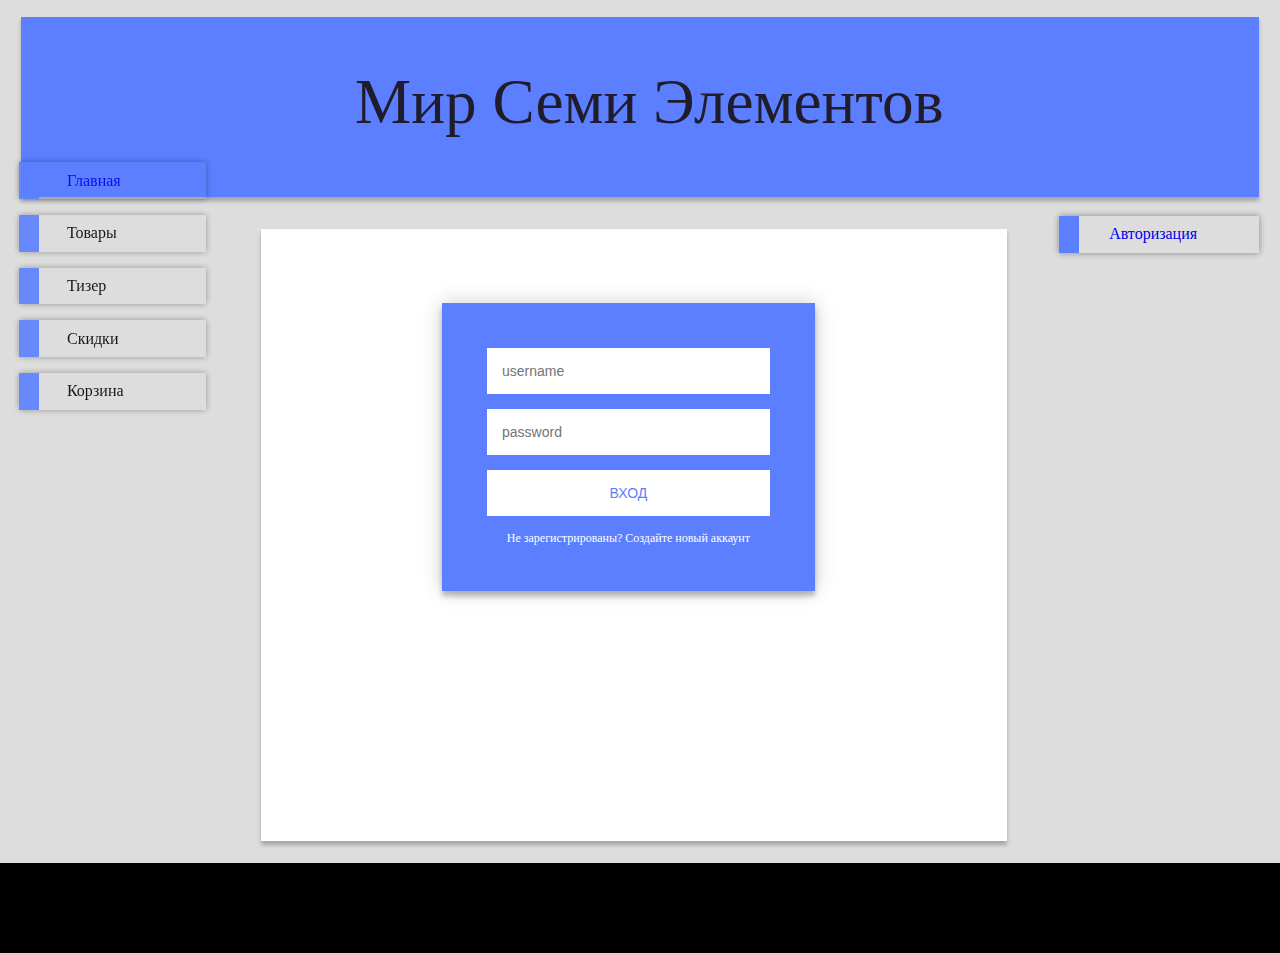
<file: auto.html>
<!DOCTYPE html>
<html lang="ru">
<head>
    <meta charset="UTF-8">
    <link rel="shortcut icon" href="img/icon.png" type="image/png">
    <meta name="keywords" content="" />
    <meta name="description" content="" />
    <meta http-equiv="Content-Type" content="text/html;charset=utf-8">
    <title>Авторизация</title>
    <link href="css/auto.css" rel="stylesheet">
</head>
<body>
    <div id="page-wrap">
		<header>
				<a href="index.html" class="logo">Мир Семи Элементов</a>
        </header>
        
    	<div class="middle">

            <ul class="border">
                <p><a href="index.html">Главная</a></p>
                <p>Товары</p>
                <p>Тизер</p>
                <p>Скидки</p>
                <p>Корзина</p>
              </ul>
            </div>  

              <ul class="auto">
                <p><a href="auto.html">Авторизация</a></p>
              </ul>
              
              <div class="container">
              <div class="login-page">
                <div class="form">
                  <form class="register-form">
                    <input type="text" placeholder="name"/>
                    <input type="password" placeholder="password"/>
                    <input type="text" placeholder="email address"/>
                    <button>create</button>
                </form>
                  <form class="login-form">
                    <input type="text" placeholder="username"/>
                    <input type="password" placeholder="password"/>
                    <button>Вход</button>
                    <p class="message">Не зарегистрированы? <a href="reg.html">Создайте новый аккаунт</a></p>
                  </form>
                </div>
              </div>      
                </div>
            <div class = "footer">
            </div>
</body>
</html>
</file>
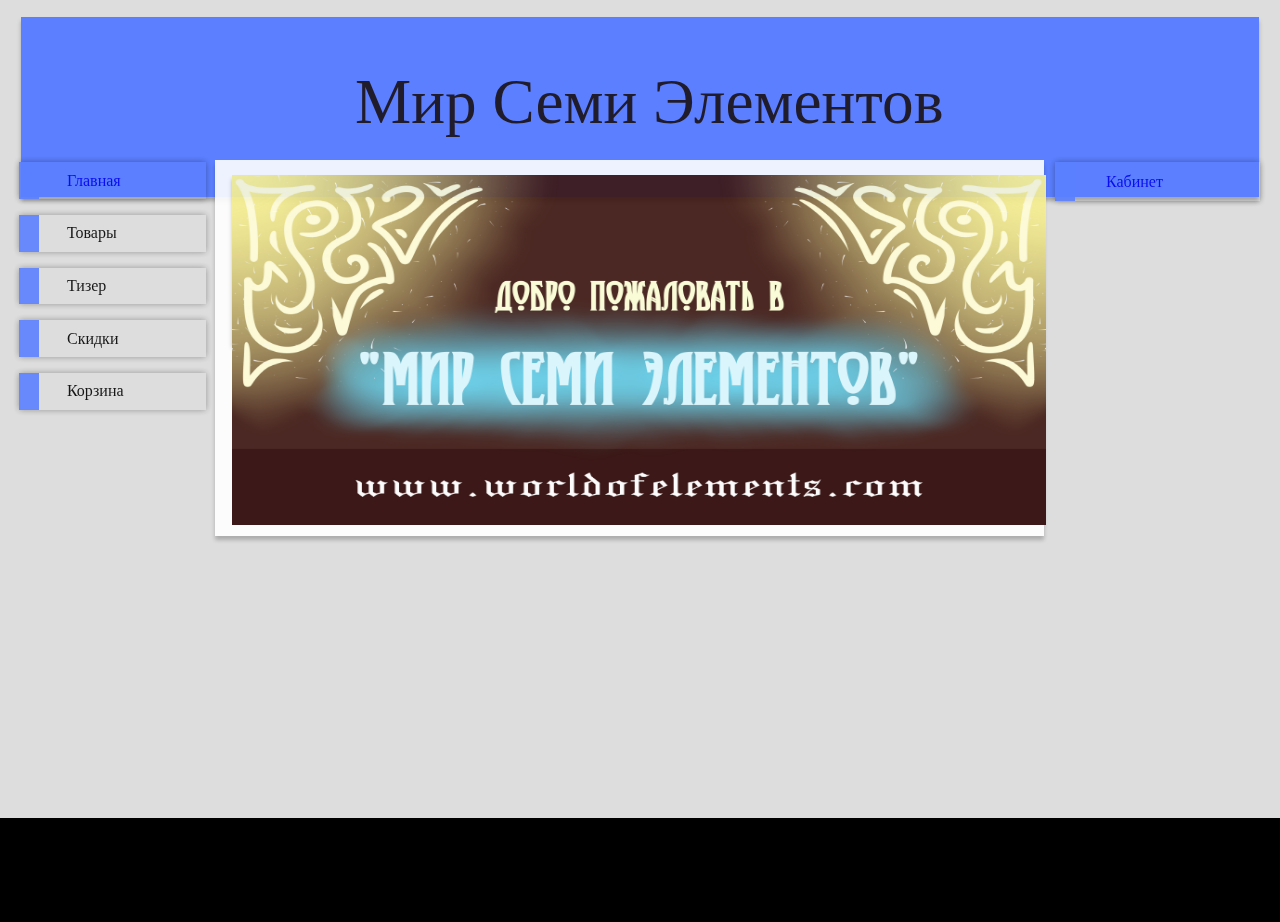
<file: kabinet.html>
<!DOCTYPE html>
<html lang="ru">
<head>
    <meta charset="UTF-8">
    <link rel="shortcut icon" href="img/icon.png" type="image/png">
    <meta name="keywords" content="" />
    <meta name="description" content="" />
    <meta http-equiv="Content-Type" content="text/html;charset=utf-8">
    <title>Личный кабинет</title>
    <link href="css/kabinet.css" rel="stylesheet">
</head>
<body>
    <div id="page-wrap">
		<header>
				<a href="Home2.html" class="logo">Мир Семи Элементов</a>
        </header>
        
    	<div class="middle">

            <ul class="border">
                <p><a href="Home2.html">Главная</a></p>
                <p>Товары</p>
                <p>Тизер</p>
                <p>Скидки</p>
                <p>Корзина</p>
              </ul>
              
              <ul class="auto">
                <p><a href="kabinet.html">Кабинет</p>
              </ul>
              
            <div class="container">
                <main class="img">
                    <img src="img/banner.jpeg"align="center" 
                    width="814" height="350" alt="">
                </main> 
              </div>    
              
            </div>
            <div class = "footer">
            </div>
</body>
</html>
</file>
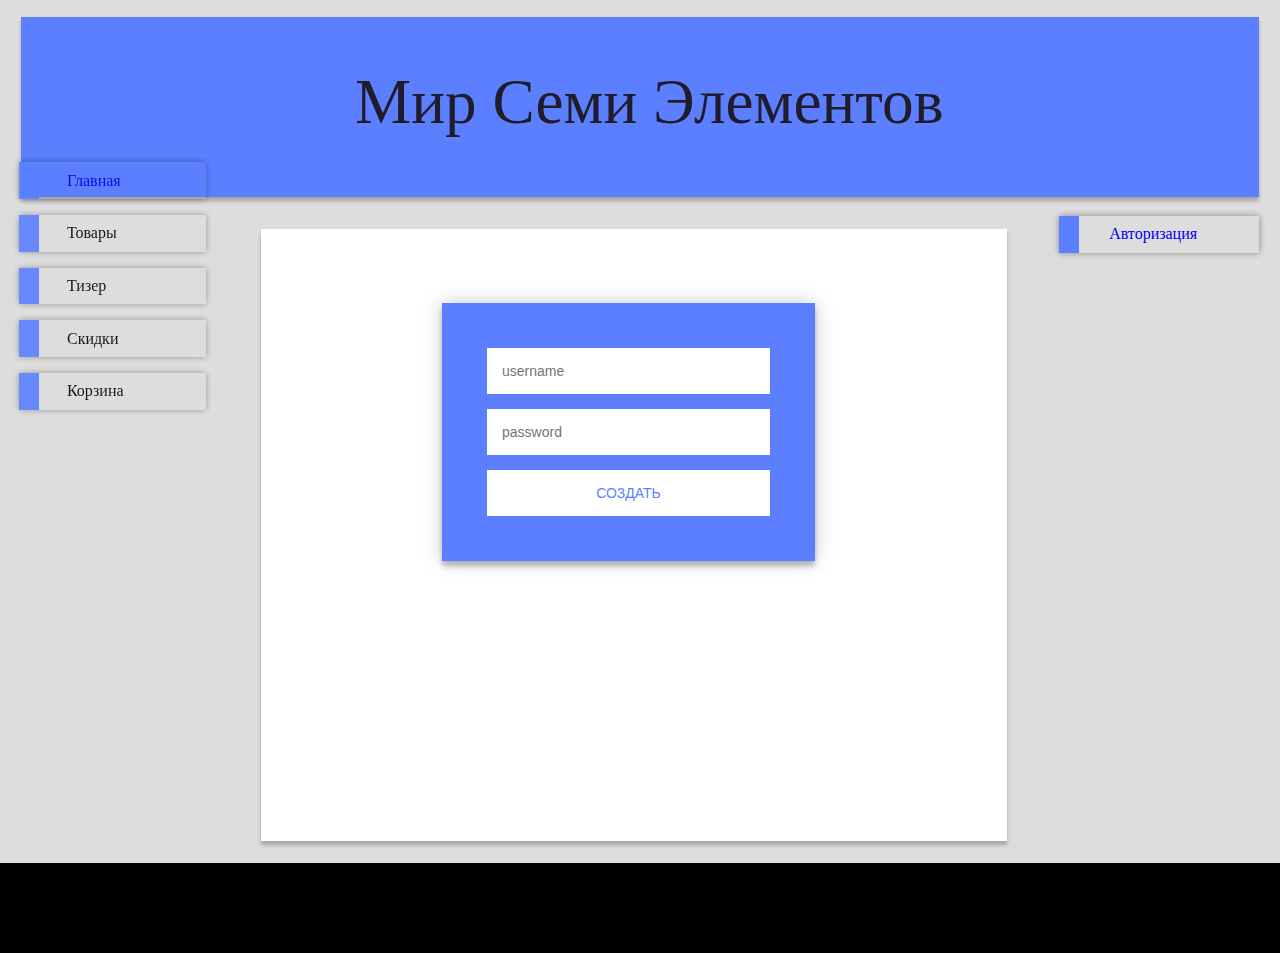
<file: reg.html>
<!DOCTYPE html>
<html lang="ru">
<head>
    <meta charset="UTF-8">
    <link rel="shortcut icon" href="img/icon.png" type="image/png">
    <meta name="keywords" content="" />
    <meta name="description" content="" />
    <meta http-equiv="Content-Type" content="text/html;charset=utf-8">
    <title>Регистрация</title>
    <link href="css/reg.css" rel="stylesheet">
</head>
<body>
    <div id="page-wrap">
		<header>
				<a href="index.html" class="logo">Мир Семи Элементов</a>
        </header>
        
    	<div class="middle">

            <ul class="border">
                <p><a href="index.html">Главная</a></p>
                <p>Товары</p>
                <p>Тизер</p>
                <p>Скидки</p>
                <p>Корзина</p>
              </ul>
            </div>  

              <ul class="auto">
                <p><a href="auto.html">Авторизация</a></p>
              </ul>
              
              <div class="container">
              <div class="login-page">
                <div class="form">
                  <form class="register-form">
                    <input type="text" placeholder="name"/>
                    <input type="password" placeholder="password"/>
                    <input type="text" placeholder="email address"/>
                    <button>create</button>
                </form>
                  <form class="login-form">
                    <input type="text" placeholder="username"/>
                    <input type="password" placeholder="password"/>
                    <button>Создать</button>
                </form>
                </div>
              </div>      
                </div>
            <div class = "footer">
            </div>
</body>
</html>
</file>
<file: css/auto.css>
body {
    position: relative;
    background: rgb(221, 221, 221);
    height: 100%; min-width:900px; 
  }
  html { position:relative; min-height:100%; }	
  html { height: 100% }

  A:link { 
    text-decoration: none;
  } 
  A:visited { text-decoration: none;
    color: rgb(0, 0, 0); } 
  A:active { text-decoration: none; 
    color: rgb(0, 0, 0);}
  A:hover {
    text-decoration: none;
    color: rgb(0, 0, 0);
  }

header {
    position: absolute;
    width: 98%;
    height: 20%;
    left: 1%;
    top: 1%;
    
    background: #5B7FFF;
    box-shadow: 0px 4px 4px rgba(0, 0, 0, 0.25);
}
header a {
  text-decoration: none;
  outline: none;
  display: block;
}
.logo {
/* Мир Семи Элементов */

position: absolute;
width: 100%;
height: 9%;
left: 27%;
top: 43%;

font-family: Alice;
font-style: normal;
font-weight: normal;
font-size: 395%;
line-height: 73px;
display: flex;
align-items: center;
text-align: center;

color: #211C2C;
}

/*MIDDLE*/ 
.middle {
    position: relative;
    z-index: 2;
    margin: right;
    width: 80%;  
    height: 50%;
    opacity: 0.9;
    padding: 1% 1%;}

    .container {
        position: absolute;
        width: 59%;
        height: 68%;
        left: 20%;
        top: 24.5%;
        
        background: #FFFFFF;
        box-shadow: 0px 4px 4px rgba(0, 0, 0, 0.25);
      }

@import url(https://fonts.googleapis.com/css?family=Roboto:300);

.login-page {
    position: absolute;
  width: 50%;
  left: 24.3%;
  top: 2.5%;
  padding: 8% 0 0;
  margin: auto;
}
.form {
  position: absolute;
  z-index: 1;
  background: #5B7FFF;
  max-width: 360px;
  margin: 0 auto 100px;
  padding: 45px;
  text-align: center;
  box-shadow: 0 0 20px 0 rgba(0, 0, 0, 0.2), 0 5px 5px 0 rgba(0, 0, 0, 0.24);
}
.form input {
  font-family: "Roboto", sans-serif;
  outline: 0;
  background: #ffffff;
  width: 100%;
  border: 0;
  margin: 0 0 15px;
  padding: 15px;
  box-sizing: border-box;
  font-size: 14px;
}
.form button {
  font-family: "Roboto", sans-serif;
  text-transform: uppercase;
  outline: 0;
  background: #ffffff;
  width: 100%;
  border: 0;
  padding: 15px;
  color: #5B7FFF;
  font-size: 14px;
  -webkit-transition: all 0.3 ease;
  transition: all 0.3 ease;
  cursor: pointer;
}
.form button:hover,.form button:active,.form button:focus {
  background: #ffffff;
}
.form .message {
  margin: 15px 0 0;
  color: #ffffff;
  font-size: 12px;
}
.form .message a {
  color: #ffffff;
  text-decoration: none;
}
.form .register-form {
  display: none;
}

.auto {
  position: absolute;
  width: 15.8%;
  height: 40%;
  left: 80%;
  top: 19.5%;
  }
  .auto p {  
    font-family: "Trebuchet MS", "Lucida Sans";
    padding: 5% 15%;
    margin-bottom: 5%;
    border-radius: 0%;
    border-left: 20px solid #5B7FFF; 
    box-shadow: 2px -2px 5px 0 rgba(0,0,0,.1),
         -2px -2px 5px 0 rgba(0,0,0,.1),
        2px 2px 5px 0 rgba(0,0,0,.1),
        -2px 2px 5px 0 rgba(0,0,0,.1);
    font-size: 100%;
    letter-spacing: 100%;
    transition: 0.3s all linear;
    }
    .auto p:nth-child(2){border-color: #5B7FFF;}
    .auto p:hover {border-left: 10px solid transparent;}
    .auto p:nth-child(1):hover {border-right: 10px solid #5B7FFF;}

.border {
  position: absolute;
  width: 18%;
  height: 40%;
  left: -2.8%;
  top: 485%;
  }
  .border p {  
  font-family: "Trebuchet MS", "Lucida Sans";
  padding: 5% 15%;
  margin-bottom: 5%;
  border-radius: 0%;
  border-left: 20px solid #5B7FFF; 
  box-shadow: 2px -2px 5px 0 rgba(0,0,0,.1),
       -2px -2px 5px 0 rgba(0,0,0,.1),
      2px 2px 5px 0 rgba(0,0,0,.1),
      -2px 2px 5px 0 rgba(0,0,0,.1);
  font-size: 100%;
  letter-spacing: 100%;
  transition: 0.3s all linear;
  }
  .border p:nth-child(2){border-color: #5B7FFF;}
  .border p:nth-child(3){border-color: #5B7FFF;}
  .border p:nth-child(4){border-color: #5B7FFF;}
  .border p:nth-child(5){border-color: #5B7FFF;}
  .border p:hover {border-left: 10px solid transparent;}
  .border p:nth-child(1):hover {border-right: 10px solid #5B7FFF;}
  .border p:nth-child(2):hover {border-right: 10px solid #5B7FFF;}
  .border p:nth-child(3):hover {border-right: 10px solid #5B7FFF;}
  .border p:nth-child(4):hover {border-right: 10px solid #5B7FFF;}
  .border p:nth-child(5):hover {border-right: 10px solid #5B7FFF;}

/*footer*/
  .footer {
    position: absolute;
    width: 101.5%;
    height: 10%;
    left: -0.8%;
    top: 95%;
    
    background: #000000;
  }
</file>
<file: css/kabinet.css>
body {
    position: relative;
    background: rgb(221, 221, 221);
    height: 100%; min-width:900px; 
  }
  html { position:relative; min-height:100%; }	
  html { height: 100% }

  A:link { 
    text-decoration: none;
  } 
  A:visited { text-decoration: none;
    color: rgb(0, 0, 0); } 
  A:active { text-decoration: none; 
    color: rgb(0, 0, 0);}
  A:hover {
    text-decoration: none;
    color: rgb(0, 0, 0);
  }

header {
    position: absolute;
    width: 98%;
    height: 20%;
    left: 1%;
    top: 1%;
    
    background: #5B7FFF;
    box-shadow: 0px 4px 4px rgba(0, 0, 0, 0.25);
}
header a {
  text-decoration: none;
  outline: none;
  display: block;
}
.logo {
/* Мир Семи Элементов */

position: absolute;
width: 100%;
height: 9%;
left: 27%;
top: 43%;

font-family: Alice;
font-style: normal;
font-weight: normal;
font-size: 395%;
line-height: 73px;
display: flex;
align-items: center;
text-align: center;

color: #211C2C;
}

/*MIDDLE*/ 
.middle {
    position: relative;
    z-index: 2;
    margin: right;
    width: 80%;  
    height: 50%;
    opacity: 0.9;
    padding: 1% 1%;}

.container {
  position: absolute;
  width: 80%;
  height: 1490%;
  left: 20%;
  top: 600%;
  
  background: #FFFFFF;
  box-shadow: 0px 4px 4px rgba(0, 0, 0, 0.25);
}

.img {
    position: absolute;
    width: 20%;
    height: 45%;
    left: 2%;
    top: 4%;
    
    background: #419cb1;
    box-shadow: 0px 4px 4px rgba(0, 0, 0, 0.25);
    }

.auto {
  position: absolute;
  width: 19.7%;
  height: 40%;
  left: 97.2%;
  top: 485%;
  }
  .auto p {  
    font-family: "Trebuchet MS", "Lucida Sans";
    padding: 5% 15%;
    margin-bottom: 5%;
    border-radius: 0%;
    border-left: 20px solid #5B7FFF; 
    box-shadow: 2px -2px 5px 0 rgba(0,0,0,.1),
         -2px -2px 5px 0 rgba(0,0,0,.1),
        2px 2px 5px 0 rgba(0,0,0,.1),
        -2px 2px 5px 0 rgba(0,0,0,.1);
    font-size: 100%;
    letter-spacing: 100%;
    transition: 0.3s all linear;
    }
    .auto p:nth-child(2){border-color: #5B7FFF;}
    .auto p:hover {border-left: 10px solid transparent;}
    .auto p:nth-child(1):hover {border-right: 10px solid #5B7FFF;}

.border {
  position: absolute;
  width: 18%;
  height: 40%;
  left: -2.8%;
  top: 485%;
  }
  .border p {  
  font-family: "Trebuchet MS", "Lucida Sans";
  padding: 5% 15%;
  margin-bottom: 5%;
  border-radius: 0%;
  border-left: 20px solid #5B7FFF; 
  box-shadow: 2px -2px 5px 0 rgba(0,0,0,.1),
       -2px -2px 5px 0 rgba(0,0,0,.1),
      2px 2px 5px 0 rgba(0,0,0,.1),
      -2px 2px 5px 0 rgba(0,0,0,.1);
  font-size: 100%;
  letter-spacing: 100%;
  transition: 0.3s all linear;
  }
  .border p:nth-child(2){border-color: #5B7FFF;}
  .border p:nth-child(3){border-color: #5B7FFF;}
  .border p:nth-child(4){border-color: #5B7FFF;}
  .border p:nth-child(5){border-color: #5B7FFF;}
  .border p:hover {border-left: 10px solid transparent;}
  .border p:nth-child(1):hover {border-right: 10px solid #5B7FFF;}
  .border p:nth-child(2):hover {border-right: 10px solid #5B7FFF;}
  .border p:nth-child(3):hover {border-right: 10px solid #5B7FFF;}
  .border p:nth-child(4):hover {border-right: 10px solid #5B7FFF;}
  .border p:nth-child(5):hover {border-right: 10px solid #5B7FFF;}



/*футер*/
  .footer {
    position: absolute;
    width: 101.5%;
    height: 11.5%;
    left: -0.8%;
    top: 90%;
    
    background: #000000;
  }
</file>
<file: css/reg.css>
body {
    position: relative;
    background: rgb(221, 221, 221);
    height: 100%; min-width:900px; 
  }
  html { position:relative; min-height:100%; }	
  html { height: 100% }

  A:link { 
    text-decoration: none;
  } 
  A:visited { text-decoration: none;
    color: rgb(0, 0, 0); } 
  A:active { text-decoration: none; 
    color: rgb(0, 0, 0);}
  A:hover {
    text-decoration: none;
    color: rgb(0, 0, 0);
  }

header {
    position: absolute;
    width: 98%;
    height: 20%;
    left: 1%;
    top: 1%;
    
    background: #5B7FFF;
    box-shadow: 0px 4px 4px rgba(0, 0, 0, 0.25);
}
header a {
  text-decoration: none;
  outline: none;
  display: block;
}
.logo {
/* Мир Семи Элементов */

position: absolute;
width: 100%;
height: 9%;
left: 27%;
top: 43%;

font-family: Alice;
font-style: normal;
font-weight: normal;
font-size: 395%;
line-height: 73px;
display: flex;
align-items: center;
text-align: center;

color: #211C2C;
}

/*MIDDLE*/ 
.middle {
    position: relative;
    z-index: 2;
    margin: right;
    width: 80%;  
    height: 50%;
    opacity: 0.9;
    padding: 1% 1%;}

    .container {
        position: absolute;
        width: 59%;
        height: 68%;
        left: 20%;
        top: 24.5%;
        
        background: #FFFFFF;
        box-shadow: 0px 4px 4px rgba(0, 0, 0, 0.25);
      }

@import url(https://fonts.googleapis.com/css?family=Roboto:300);

.login-page {
    position: absolute;
  width: 50%;
  left: 24.3%;
  top: 2.5%;
  padding: 8% 0 0;
  margin: auto;
}
.form {
  position: absolute;
  z-index: 1;
  background: #5B7FFF;
  max-width: 360px;
  margin: 0 auto 100px;
  padding: 45px;
  text-align: center;
  box-shadow: 0 0 20px 0 rgba(0, 0, 0, 0.2), 0 5px 5px 0 rgba(0, 0, 0, 0.24);
}
.form input {
  font-family: "Roboto", sans-serif;
  outline: 0;
  background: #ffffff;
  width: 100%;
  border: 0;
  margin: 0 0 15px;
  padding: 15px;
  box-sizing: border-box;
  font-size: 14px;
}
.form button {
  font-family: "Roboto", sans-serif;
  text-transform: uppercase;
  outline: 0;
  background: #ffffff;
  width: 100%;
  border: 0;
  padding: 15px;
  color: #5B7FFF;
  font-size: 14px;
  -webkit-transition: all 0.3 ease;
  transition: all 0.3 ease;
  cursor: pointer;
}
.form button:hover,.form button:active,.form button:focus {
  background: #ffffff;
}
.form .message {
  margin: 15px 0 0;
  color: #ffffff;
  font-size: 12px;
}
.form .message a {
  color: #ffffff;
  text-decoration: none;
}
.form .register-form {
  display: none;
}

.auto {
  position: absolute;
  width: 15.8%;
  height: 40%;
  left: 80%;
  top: 19.5%;
  }
  .auto p {  
    font-family: "Trebuchet MS", "Lucida Sans";
    padding: 5% 15%;
    margin-bottom: 5%;
    border-radius: 0%;
    border-left: 20px solid #5B7FFF; 
    box-shadow: 2px -2px 5px 0 rgba(0,0,0,.1),
         -2px -2px 5px 0 rgba(0,0,0,.1),
        2px 2px 5px 0 rgba(0,0,0,.1),
        -2px 2px 5px 0 rgba(0,0,0,.1);
    font-size: 100%;
    letter-spacing: 100%;
    transition: 0.3s all linear;
    }
    .auto p:nth-child(2){border-color: #5B7FFF;}
    .auto p:hover {border-left: 10px solid transparent;}
    .auto p:nth-child(1):hover {border-right: 10px solid #5B7FFF;}

.border {
  position: absolute;
  width: 18%;
  height: 40%;
  left: -2.8%;
  top: 485%;
  }
  .border p {  
  font-family: "Trebuchet MS", "Lucida Sans";
  padding: 5% 15%;
  margin-bottom: 5%;
  border-radius: 0%;
  border-left: 20px solid #5B7FFF; 
  box-shadow: 2px -2px 5px 0 rgba(0,0,0,.1),
       -2px -2px 5px 0 rgba(0,0,0,.1),
      2px 2px 5px 0 rgba(0,0,0,.1),
      -2px 2px 5px 0 rgba(0,0,0,.1);
  font-size: 100%;
  letter-spacing: 100%;
  transition: 0.3s all linear;
  }
  .border p:nth-child(2){border-color: #5B7FFF;}
  .border p:nth-child(3){border-color: #5B7FFF;}
  .border p:nth-child(4){border-color: #5B7FFF;}
  .border p:nth-child(5){border-color: #5B7FFF;}
  .border p:hover {border-left: 10px solid transparent;}
  .border p:nth-child(1):hover {border-right: 10px solid #5B7FFF;}
  .border p:nth-child(2):hover {border-right: 10px solid #5B7FFF;}
  .border p:nth-child(3):hover {border-right: 10px solid #5B7FFF;}
  .border p:nth-child(4):hover {border-right: 10px solid #5B7FFF;}
  .border p:nth-child(5):hover {border-right: 10px solid #5B7FFF;}

/*footer*/
  .footer {
    position: absolute;
    width: 101.5%;
    height: 10%;
    left: -0.8%;
    top: 95%;
    
    background: #000000;
  }
</file>
